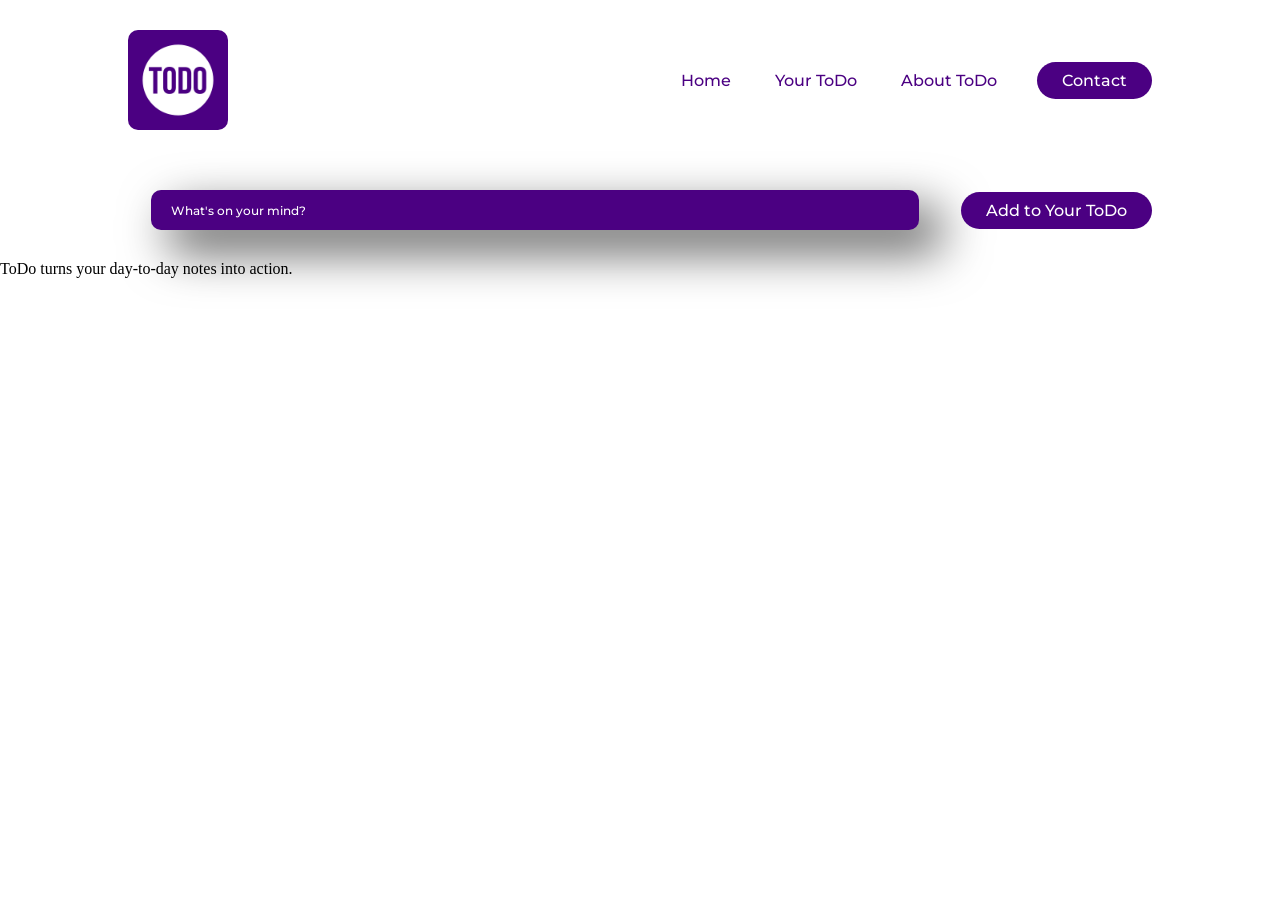
<file: home.html>
<!DOCTYPE html>
<html lang="en">
<head>
    <meta charset="UTF-8">
    <meta name="viewport" content="width=device-width, initial-scale=1.0">
    <title>TODO Making your day easier</title>
    <link rel="stylesheet" href="home.css">
    <script src=index.js></script>
</head>

<body>

    <!-- Top Navigation Bar -->
    <header>
        <!-- Logo -->
        <img class='logo' src="logo.png" alt="logo"> 
        <nav>
            <!-- HOME, YOUR TODO, ABOUT TODO-->
            <ul class="navLinks">
                <li><a href="#">Home</a></li>
                <li><a href="#">Your ToDo</a></li>
                <li><a href="#">About ToDo</a></li>
            </ul>
        </nav>
        <a class="button" href="#"><button>Contact</button></a>
    </header>

<div>
    <form class="note">
        <input type="text" id="note" name="note" placeholder="What's on your mind?">
        <button type="submit" class="submit">Add to Your ToDo</button>
    </form>
</div>

<p>
    ToDo turns your day-to-day notes into action.
</p>


</body>
</html>
</file>
<file: home.css>
@import url('https://fonts.googleapis.com/css2?family=Montserrat:wght@500&display=swap');
*{
    box-sizing: border-box;
    margin: 0;
    padding: 0;
    background-color: white;
}

li, a, button {
    font-family: 'Montserrat', sans-serif;
    font-weight: 500;
    font-size: 16px;
    color: #4B0082;
    text-decoration: none;
}

header {
    display: flex;
    justify-content: flex-end;
    align-items: center;
    padding: 30px 10%;
}

.logo {
    cursor: pointer;
    margin-right: auto;
    height: 100px;
    width: 100px;
    border-radius: 10px;
}

.navLinks {
    list-style: none;
}

.navLinks li {
    display: inline-block;
    padding: 0px 20px;
}

.navLinks li a {
    transition: all 0.3s ease 0s;
}

.navLinks li a:hover {
    color:rgba(48, 213, 200, 0.8);
}

button {
    color: white;
    margin-left: 20px;
    padding: 9px 25px;
    background-color: #4B0082;
    border: none;
    outline: none;
    border-radius: 50px;
    cursor: pointer;
    transition: all 0.3s ease 0s;
}

button:hover {
    background-color: rgba(48, 213, 200, 0.8);	
}

.note {
    padding: 30px 10%;
    display: flex;
    justify-content: flex-end;
    align-items: center;
}
input {
    font-family:'Montserrat', sans-serif;
    font-weight: 500;
    font-size: 12px;
    color: white;
    padding: 20px 20px;
    border: none;
    outline: none;
    height: 40px;
    width: 75%;
    margin-top: 550px;
    background-color: #4B0082;
    border: gray;
    border-radius: 10px;
    margin: auto;
    box-shadow: 20px 20px 47px 3px rgba(0,0,0,0.60);
}

.note ::placeholder {
    color: white;
}
</file>
